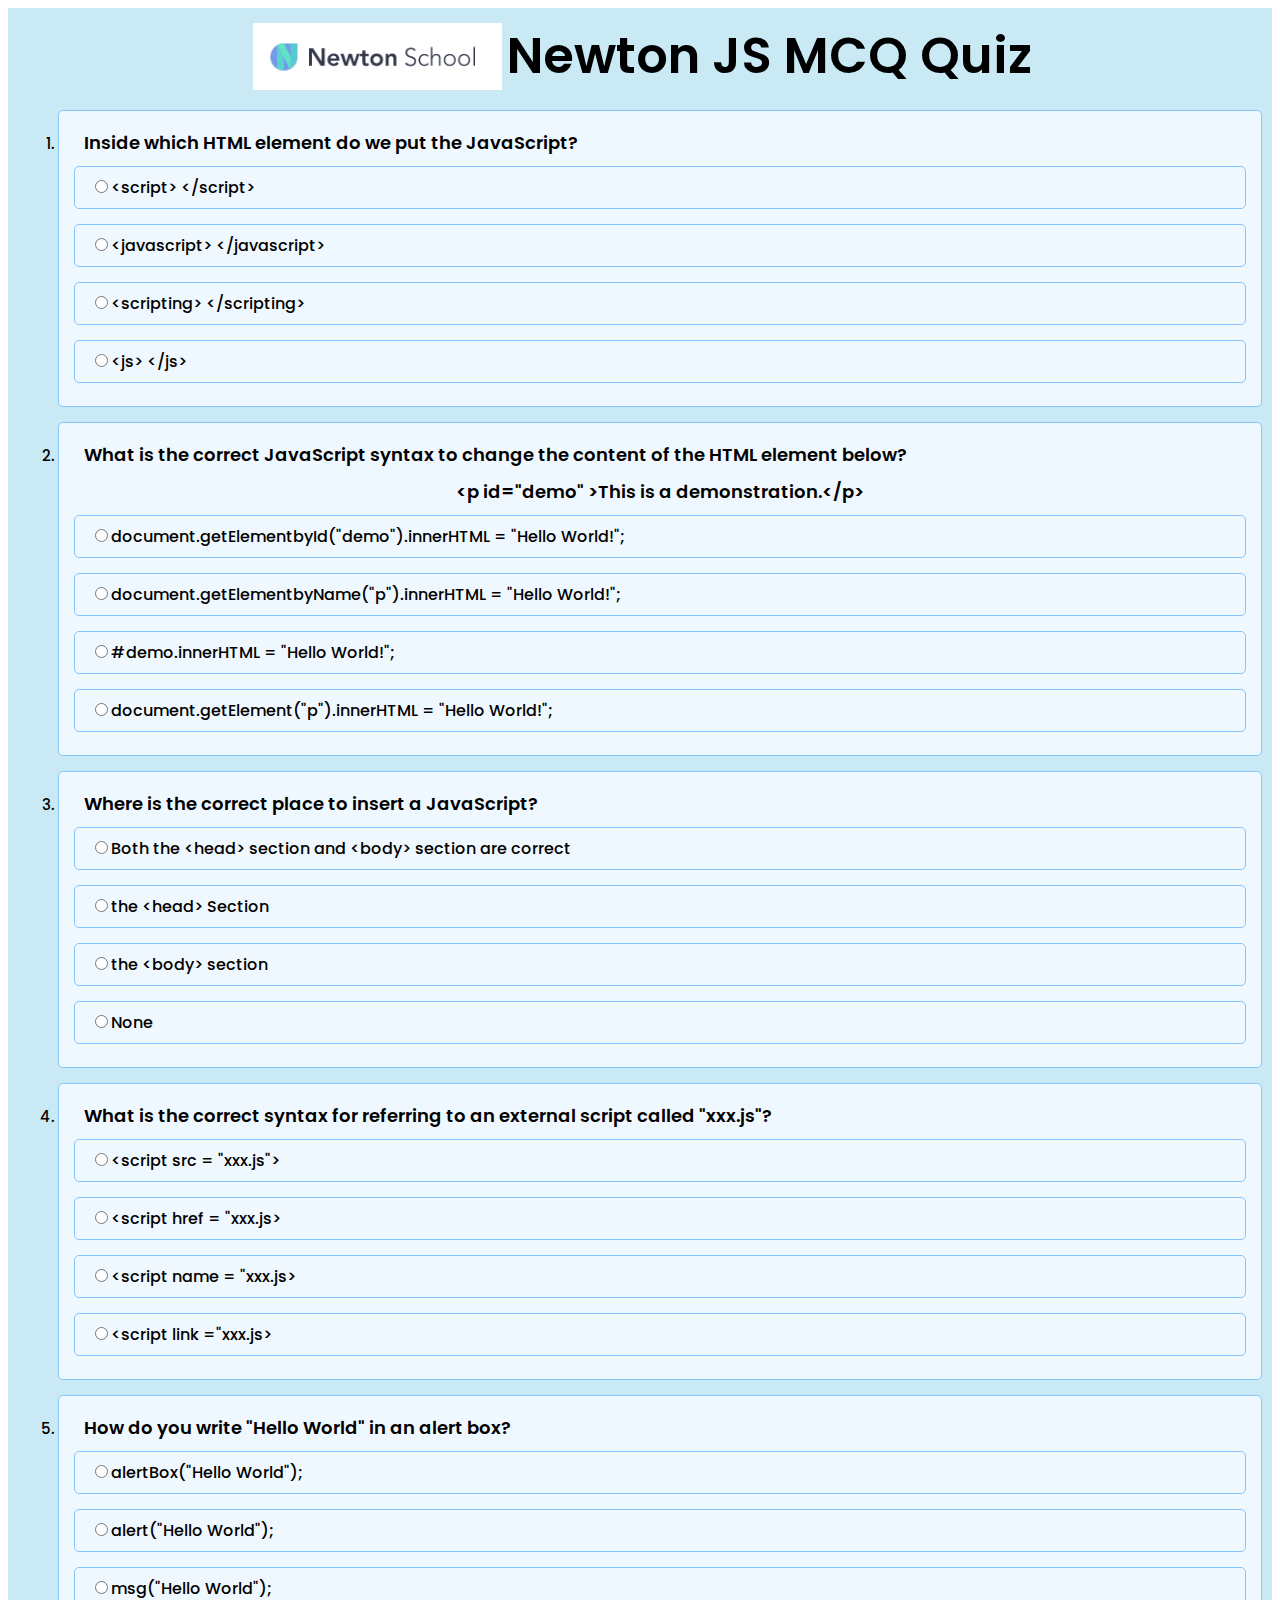
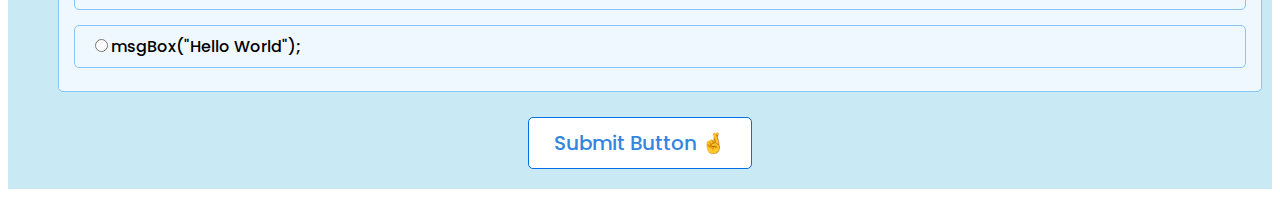
<file: index.html>
<!DOCTYPE html>
<html lang="en">
<head>
    <meta charset="UTF-8">
    <meta http-equiv="X-UA-Compatible" content="IE=edge">
    <meta name="viewport" content="width=device-width, initial-scale=1.0">
    <title>Quiz</title>
    <link rel="stylesheet" href="new.css">
    <script src="new.js"></script>
</head>
<body>
    <div class="form" id="fm">
        <div class="quiz"><img src="image.png" class="img">Newton JS MCQ Quiz</div>
    <ol>
        <li>
            <div class="full">
            <div class="qus">
            <label>Inside which HTML element do we put the JavaScript?</label></div>
            <div class="option" id="reset">
            <div class="opt"><input type="radio" value="1" name="q1">&ltscript&gt &lt/script&gt</input></div>
            <div class="opt"><input type="radio" value="0" name="q1">&ltjavascript&gt &lt/javascript&gt</input></div>
            <div class="opt"><input type="radio" value="0" name="q1">&ltscripting&gt &lt/scripting&gt</input></div>
            <div class="opt"><input type="radio" value="0" name="q1">&ltjs&gt &lt/js&gt</input> </div> 
        </div>
        <input type="hidden" name="jq1" id="jq1" />
    </div>
        </li>
        <li>
            <div class="full" >
            <div class="qus"><label>What is the correct JavaScript syntax to change the content of the HTML element below?</label></div>
            <div class="demo">&ltp id="demo" &gtThis is a demonstration.&lt/p&gt</div>


            <div class="option"id="reset">
            <div class="opt"><input type="radio" value="1" name="q2">document.getElementbyId("demo").innerHTML = "Hello World!";</input></div>
            <div class="opt"><input type="radio" value="0" name="q2">document.getElementbyName("p").innerHTML = "Hello World!";</input></div>
            <div class="opt"><input type="radio" value="0" name="q2">#demo.innerHTML = "Hello World!";</input></div>
            <div class="opt"><input type="radio" value="0" name="q2">document.getElement("p").innerHTML = "Hello World!";</input> </div> 
        </div>
        <input type="hidden" name="jq2" id="jq2" />
        </div>
        </li>

        <li>
            <div class="full">
            <div class="qus">
            <label>Where is the correct place to insert a JavaScript?</label></div>
            <div class="option" id="reset">
            <div class="opt"><input type="radio" value="1" name="q3" id="reset">Both the &lthead&gt section and &ltbody&gt section are correct</input></div>
            <div class="opt"><input type="radio" value="0" name="q3"id="reset">the &lthead&gt Section</input></div>
            <div class="opt"><input type="radio" value="0" name="q3"id="reset">the &ltbody&gt section</input></div>
            <div class="opt"><input type="radio" value="0" name="q3"id="reset">None</input> </div> 
        </div>
        <input type="hidden" name="jq3" id="jq3" />
        </div>
        </li>

        <li>
            <div class="full">
            <div class="qus">
            <label>What is the correct syntax for referring to an external script called "xxx.js"?</label></div>
            <div class="option" id="reset">
            <div class="opt"><input type="radio" value="1" name="q4">&ltscript src = "xxx.js"&gt</input></div>
            <div class="opt"><input type="radio" value="0" name="q4">&ltscript href = "xxx.js&gt</input></div>
            <div class="opt"><input type="radio" value="0" name="q4">&ltscript name = "xxx.js&gt</input></div>
            <div class="opt"><input type="radio" value="0" name="q4">&ltscript link ="xxx.js&gt</input> </div> 
        </div>
        <input type="hidden" name="jq4" id="jq4" />
    </div>
        </li>

        <li>
            <div class="full">
            <div class="qus">
            <label>How do you write "Hello World" in an alert box?</label></div>
            <div class="option" id="reset">
            <div class="opt"><input type="radio" value="0" name="q5" id="reset">alertBox("Hello World");</input></div>
            <div class="opt"><input type="radio" value="1" name="q5" id="reset">alert("Hello World");</input></div>
            <div class="opt"><input type="radio" value="0" name="q5" id="reset">msg("Hello World");</input></div>
            <div class="opt"><input type="radio" value="0" name="q5" id="reset">msgBox("Hello World");</input> </div> 
        </div>
        <input type="hidden" name="jq5" id="jq5" />
    </div>
</li>  
    </ol>

<div class="div">
    <button name="Form1" class="button" onclick="result()">Submit Button &#129310</button>
</div>
</div >

</div>
</body>
</html>
</file>
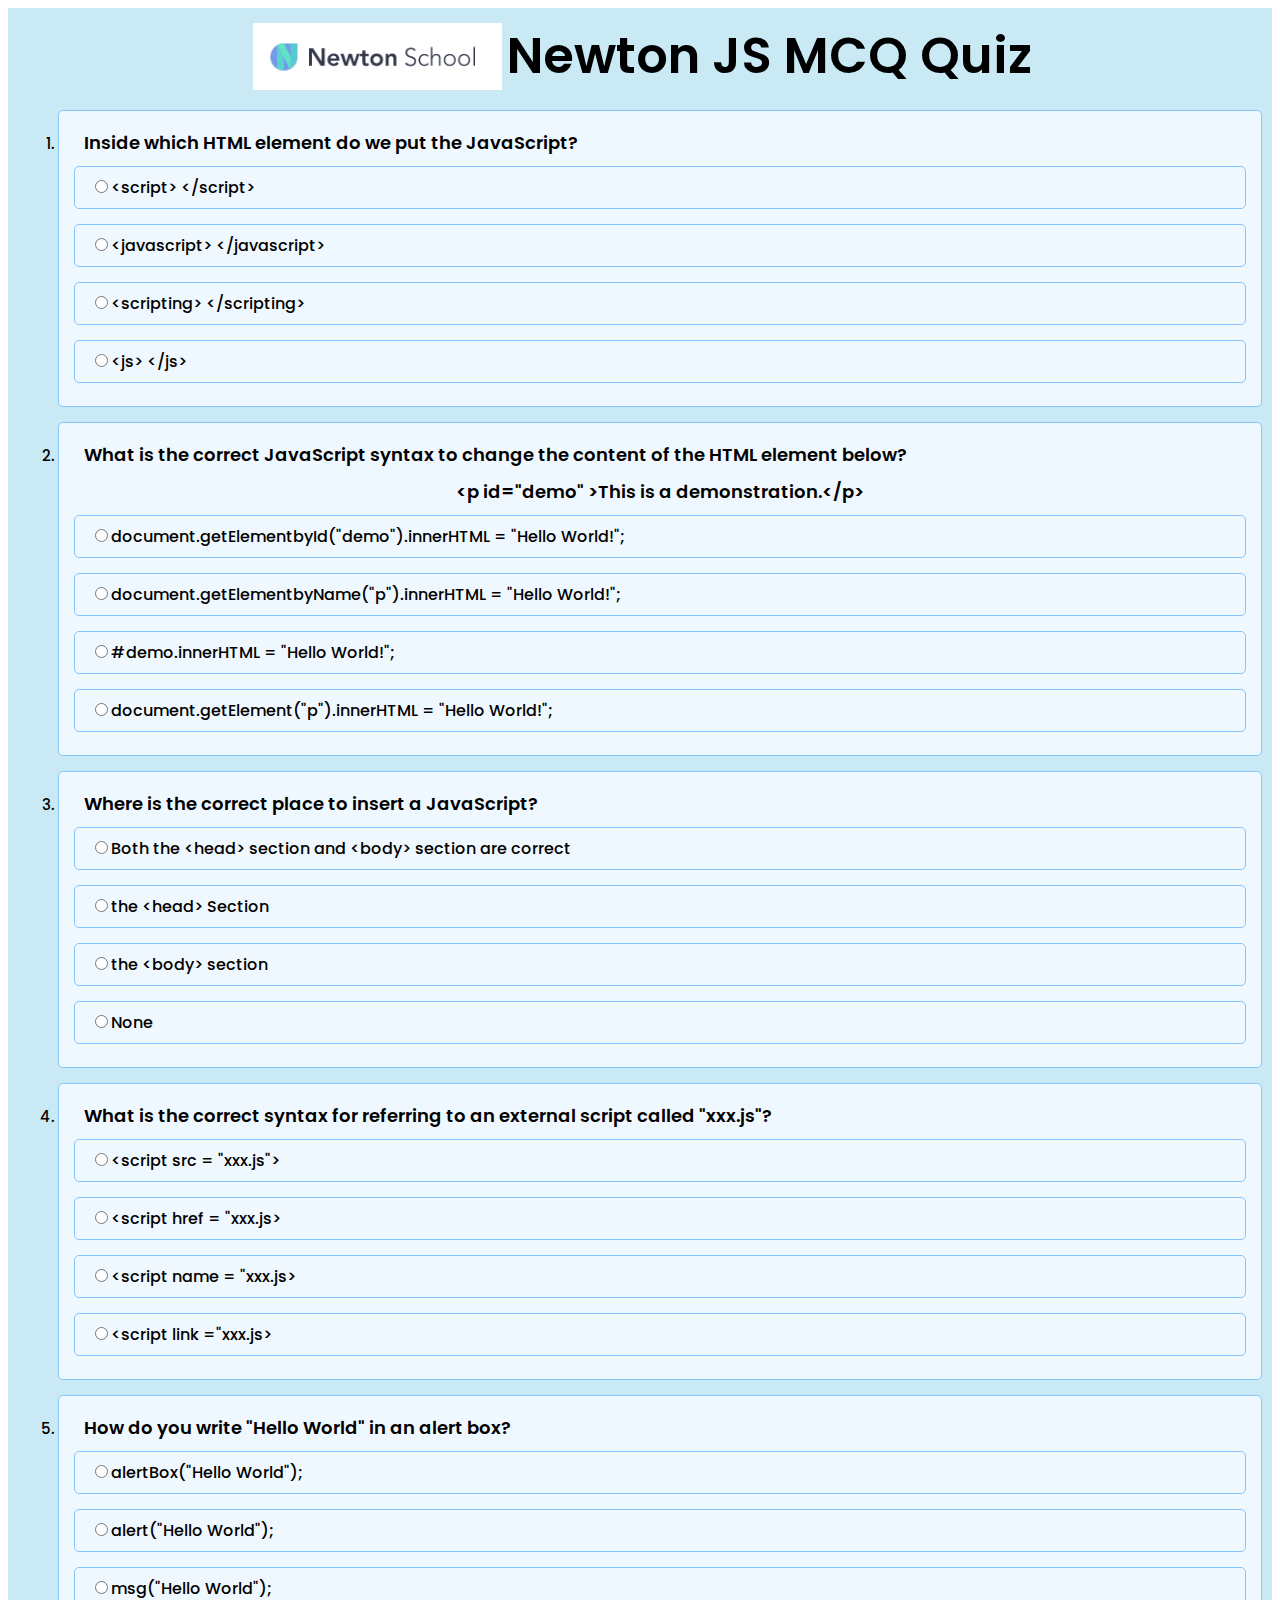
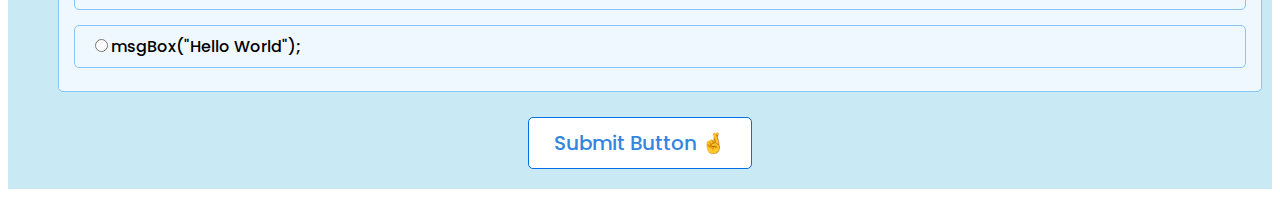
<file: new.html>
<!DOCTYPE html>
<html lang="en">
<head>
    <meta charset="UTF-8">
    <meta http-equiv="X-UA-Compatible" content="IE=edge">
    <meta name="viewport" content="width=device-width, initial-scale=1.0">
    <title>Quiz</title>
    <link rel="stylesheet" href="new.css">
    <script src="new.js"></script>
</head>
<body>
    <div class="form" id="fm">
        <div class="quiz"><img src="image.png" class="img">Newton JS MCQ Quiz</div>
    <ol>
        <li>
            <div class="full">
            <div class="qus">
            <label>Inside which HTML element do we put the JavaScript?</label></div>
            <div class="option" id="reset">
            <div class="opt"><input type="radio" value="1" name="q1">&ltscript&gt &lt/script&gt</input></div>
            <div class="opt"><input type="radio" value="0" name="q1">&ltjavascript&gt &lt/javascript&gt</input></div>
            <div class="opt"><input type="radio" value="0" name="q1">&ltscripting&gt &lt/scripting&gt</input></div>
            <div class="opt"><input type="radio" value="0" name="q1">&ltjs&gt &lt/js&gt</input> </div> 
        </div>
        <input type="hidden" name="jq1" id="jq1" />
    </div>
        </li>
        <li>
            <div class="full" >
            <div class="qus"><label>What is the correct JavaScript syntax to change the content of the HTML element below?</label></div>
            <div class="demo">&ltp id="demo" &gtThis is a demonstration.&lt/p&gt</div>


            <div class="option"id="reset">
            <div class="opt"><input type="radio" value="1" name="q2">document.getElementbyId("demo").innerHTML = "Hello World!";</input></div>
            <div class="opt"><input type="radio" value="0" name="q2">document.getElementbyName("p").innerHTML = "Hello World!";</input></div>
            <div class="opt"><input type="radio" value="0" name="q2">#demo.innerHTML = "Hello World!";</input></div>
            <div class="opt"><input type="radio" value="0" name="q2">document.getElement("p").innerHTML = "Hello World!";</input> </div> 
        </div>
        <input type="hidden" name="jq2" id="jq2" />
        </div>
        </li>

        <li>
            <div class="full">
            <div class="qus">
            <label>Where is the correct place to insert a JavaScript?</label></div>
            <div class="option" id="reset">
            <div class="opt"><input type="radio" value="1" name="q3" id="reset">Both the &lthead&gt section and &ltbody&gt section are correct</input></div>
            <div class="opt"><input type="radio" value="0" name="q3"id="reset">the &lthead&gt Section</input></div>
            <div class="opt"><input type="radio" value="0" name="q3"id="reset">the &ltbody&gt section</input></div>
            <div class="opt"><input type="radio" value="0" name="q3"id="reset">None</input> </div> 
        </div>
        <input type="hidden" name="jq3" id="jq3" />
        </div>
        </li>

        <li>
            <div class="full">
            <div class="qus">
            <label>What is the correct syntax for referring to an external script called "xxx.js"?</label></div>
            <div class="option" id="reset">
            <div class="opt"><input type="radio" value="1" name="q4">&ltscript src = "xxx.js"&gt</input></div>
            <div class="opt"><input type="radio" value="0" name="q4">&ltscript href = "xxx.js&gt</input></div>
            <div class="opt"><input type="radio" value="0" name="q4">&ltscript name = "xxx.js&gt</input></div>
            <div class="opt"><input type="radio" value="0" name="q4">&ltscript link ="xxx.js&gt</input> </div> 
        </div>
        <input type="hidden" name="jq4" id="jq4" />
    </div>
        </li>

        <li>
            <div class="full">
            <div class="qus">
            <label>How do you write "Hello World" in an alert box?</label></div>
            <div class="option" id="reset">
            <div class="opt"><input type="radio" value="0" name="q5" id="reset">alertBox("Hello World");</input></div>
            <div class="opt"><input type="radio" value="1" name="q5" id="reset">alert("Hello World");</input></div>
            <div class="opt"><input type="radio" value="0" name="q5" id="reset">msg("Hello World");</input></div>
            <div class="opt"><input type="radio" value="0" name="q5" id="reset">msgBox("Hello World");</input> </div> 
        </div>
        <input type="hidden" name="jq5" id="jq5" />
    </div>
</li>  
    </ol>

<div class="div">
    <button name="Form1" class="button" onclick="result()">Submit Button &#129310</button>
</div>
</div >

</div>
</body>
</html>
</file>
<file: new.css>
@import url("https://fonts.googleapis.com/css2?family=Poppins:wght@200;300;400;500;600;700&display=swap");
*{
    font-family: "poppins",sans-serif;
    
}
.quiz{
    font-size: 50px;
    font-weight: 600;
    display: flex;
    justify-content:center;
}
.img{
    padding:5px;
    width: 20%;
}
.ns{
    display: flex;
    justify-content: center;
}

.form{
    font-size: 15px;
    background: rgb(201, 234, 245);
    font-weight: 500;
    padding: 10px;
    opacity: 1;
}
.full{
    background: aliceblue;
    border: 1px solid #84c5fe;
    border-radius: 5px;
    margin-bottom: 15px;
    align-items: center;
    padding: 8px 15px;

}
.qus{
    
    padding:10px;
    font-size: 18px;
    font-weight: 600;
}
.demo{
    display: flex;
    justify-content: center;
    align-items: center;
    font-size: 18px;
    font-weight: 600;
    padding-bottom: 10px;
}

.option{
    display: auto;
    font-size: 16px;
}

.opt{
    background: aliceblue;
    border: 1px solid #84c5fe;
    border-radius: 5px;
    padding: 8px 15px;
    font-size: 16px;
    margin-bottom: 15px;
    align-items: center;
    cursor: pointer;
    transition: all 0.3s ease;
}
.opt:hover{
    color: #004085;
    background: #cce5ff;
    border-color: #b8daff;
}

.button{
    font-size: 20px;
    font-weight: 500;
    color:#3186e0;
    padding: 10px 25px;
    margin:10px;
    border: 1px solid #0470e4;
    border-radius: 5px;
    background: #fff;

}
.button:hover{
    color: #010b16;
    background: rgb(165, 224, 243);
    border-color: #070a0e;
    border: 1.5px solid;
}
.div{
  
  display: flex;
  justify-content: center;

}
</file>
